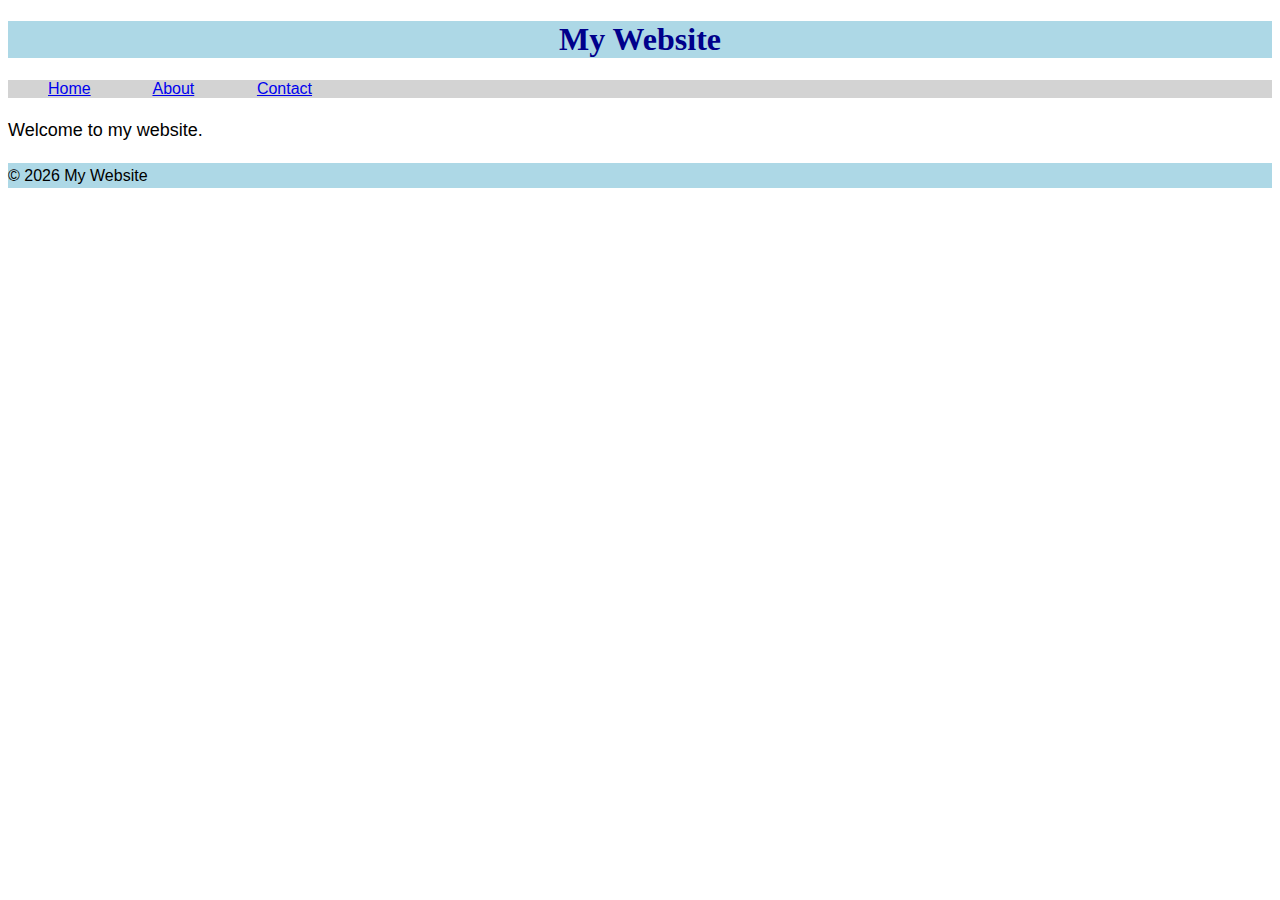
<file: index.html>
<!DOCTYPE html>
<html>
<head>
  <title>Home</title>
  <link rel="stylesheet" href="style.css">
</head>
<body>

<header>
  <h1>My Website</h1>
</header>

<nav>
  <ul>
    <li><a href="index.html">Home</a></li>
    <li><a href="about.html">About</a></li>
    <li><a href="contact.html">Contact</a></li>
  </ul>
</nav>

<main>
  <p>Welcome to my website.</p>
</main>

<footer>
  <p>© 2026 My Website</p>
</footer>

</body>
</html>
</file>
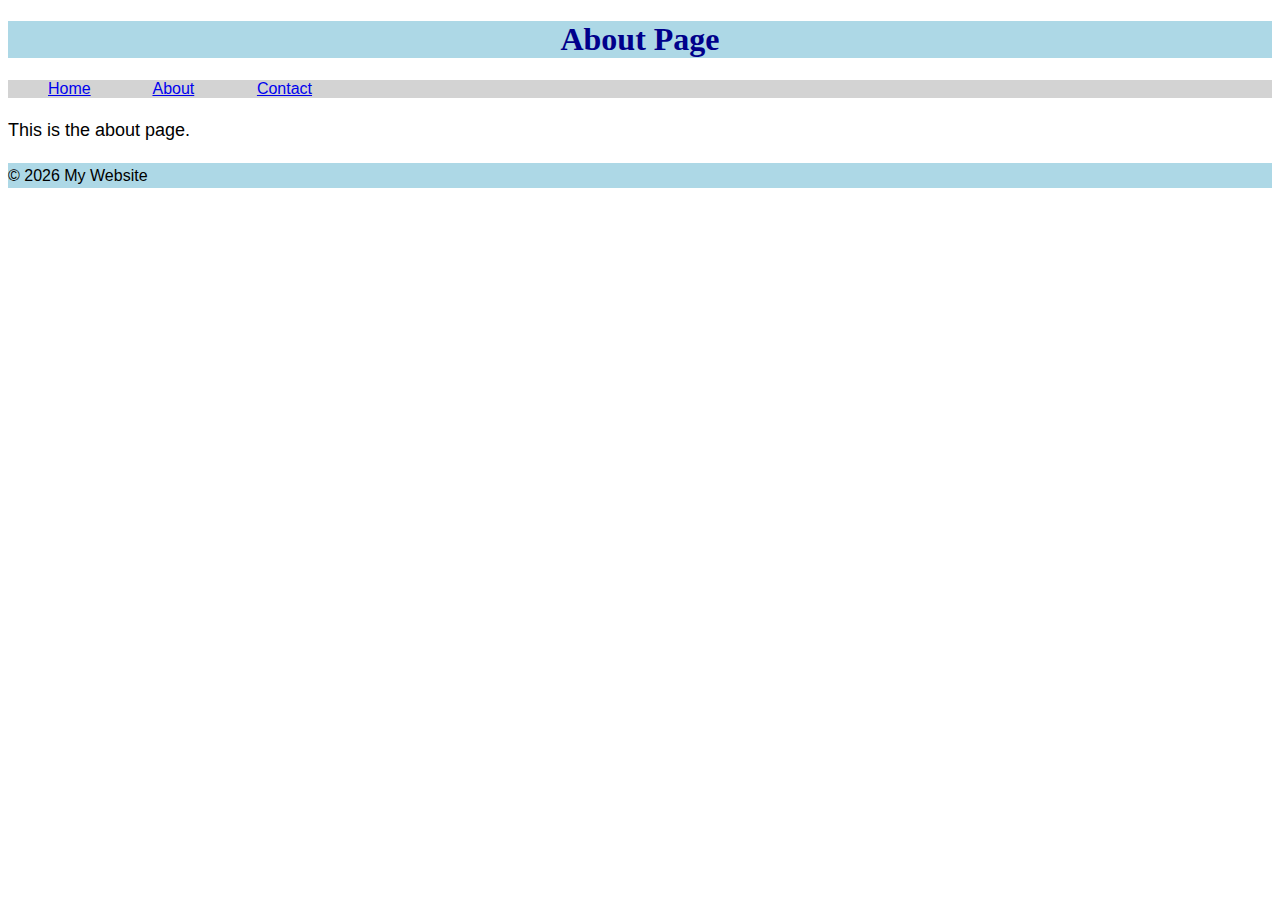
<file: about.html>
<!DOCTYPE html>
<html>
<head>
  <title>About</title>
  <link rel="stylesheet" href="style.css">
</head>
<body>

<header>
  <h1>About Page</h1>
</header>

<nav>
  <ul>
    <li><a href="index.html">Home</a></li>
    <li><a href="about.html">About</a></li>
    <li><a href="contact.html">Contact</a></li>
  </ul>
</nav>

<main>
  <p>This is the about page.</p>
</main>

<footer>
  <p>© 2026 My Website</p>
</footer>

</body>
</html>
</file>
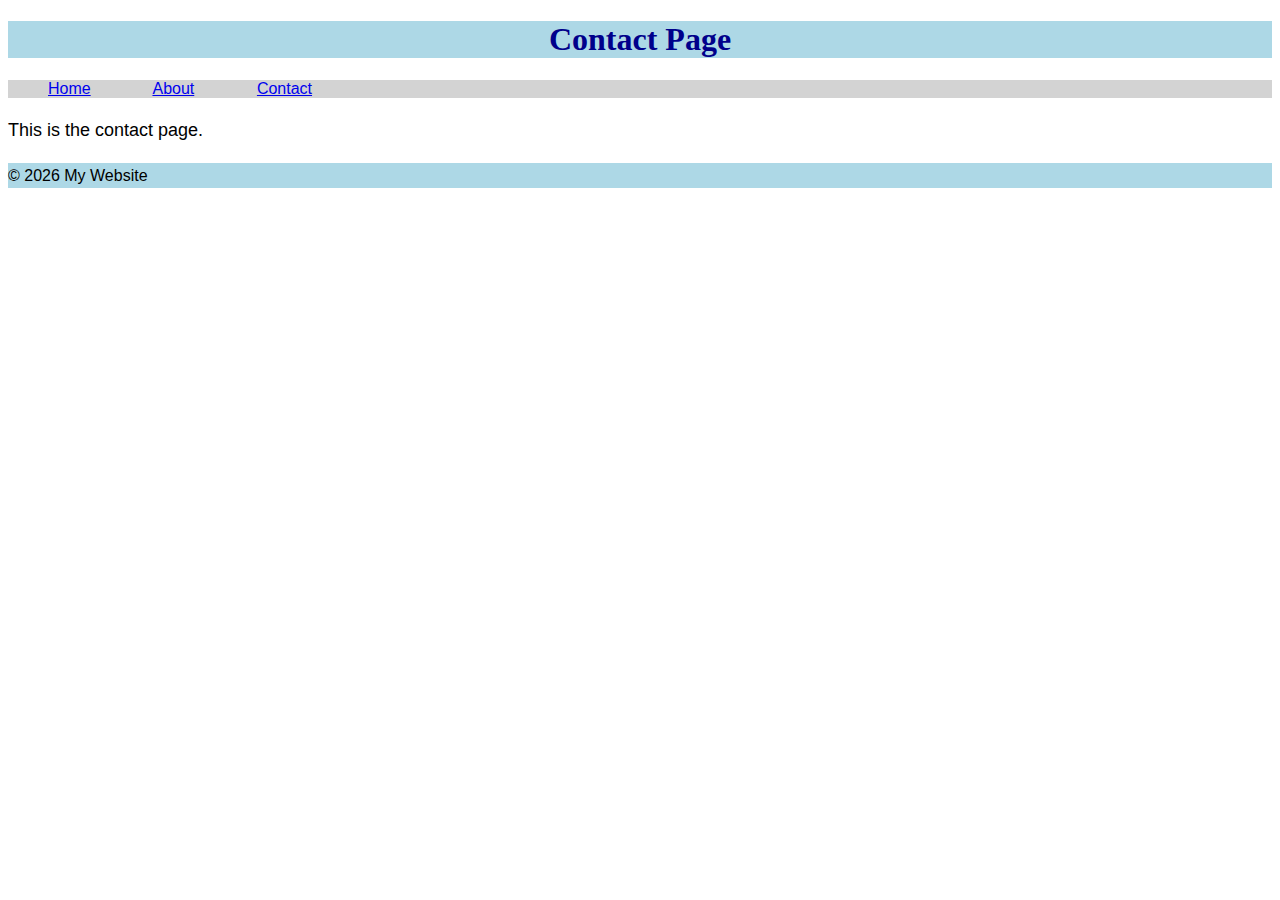
<file: contact.html>
<!DOCTYPE html>
<html>
<head>
  <title>Contact</title>
  <link rel="stylesheet" href="style.css">
</head>
<body>

<header>
  <h1>Contact Page</h1>
</header>

<nav>
  <ul>
    <li><a href="index.html">Home</a></li>
    <li><a href="about.html">About</a></li>
    <li><a href="contact.html">Contact</a></li>
  </ul>
</nav>

<main>
  <p>This is the contact page.</p>
</main>

<footer>
  <p>© 2026 My Website</p>
</footer>

</body>
</html>
</file>
<file: style.css>
body {
  font-family: Arial, sans-serif;
  font-size: 16px;
}

header {
  background-color: lightblue;
}

nav {
  background-color: lightgray;
}

main {
  background-color: white;
  font-size: 18px;
}

footer {
  background-color: lightblue;
}

li {
  display: inline-block;
  width: 100px;
}

h1 {
  text-align: center;
  font-family: Georgia, serif;
  color: darkblue;
}

p {
  line-height: 1.6;
}
</file>
